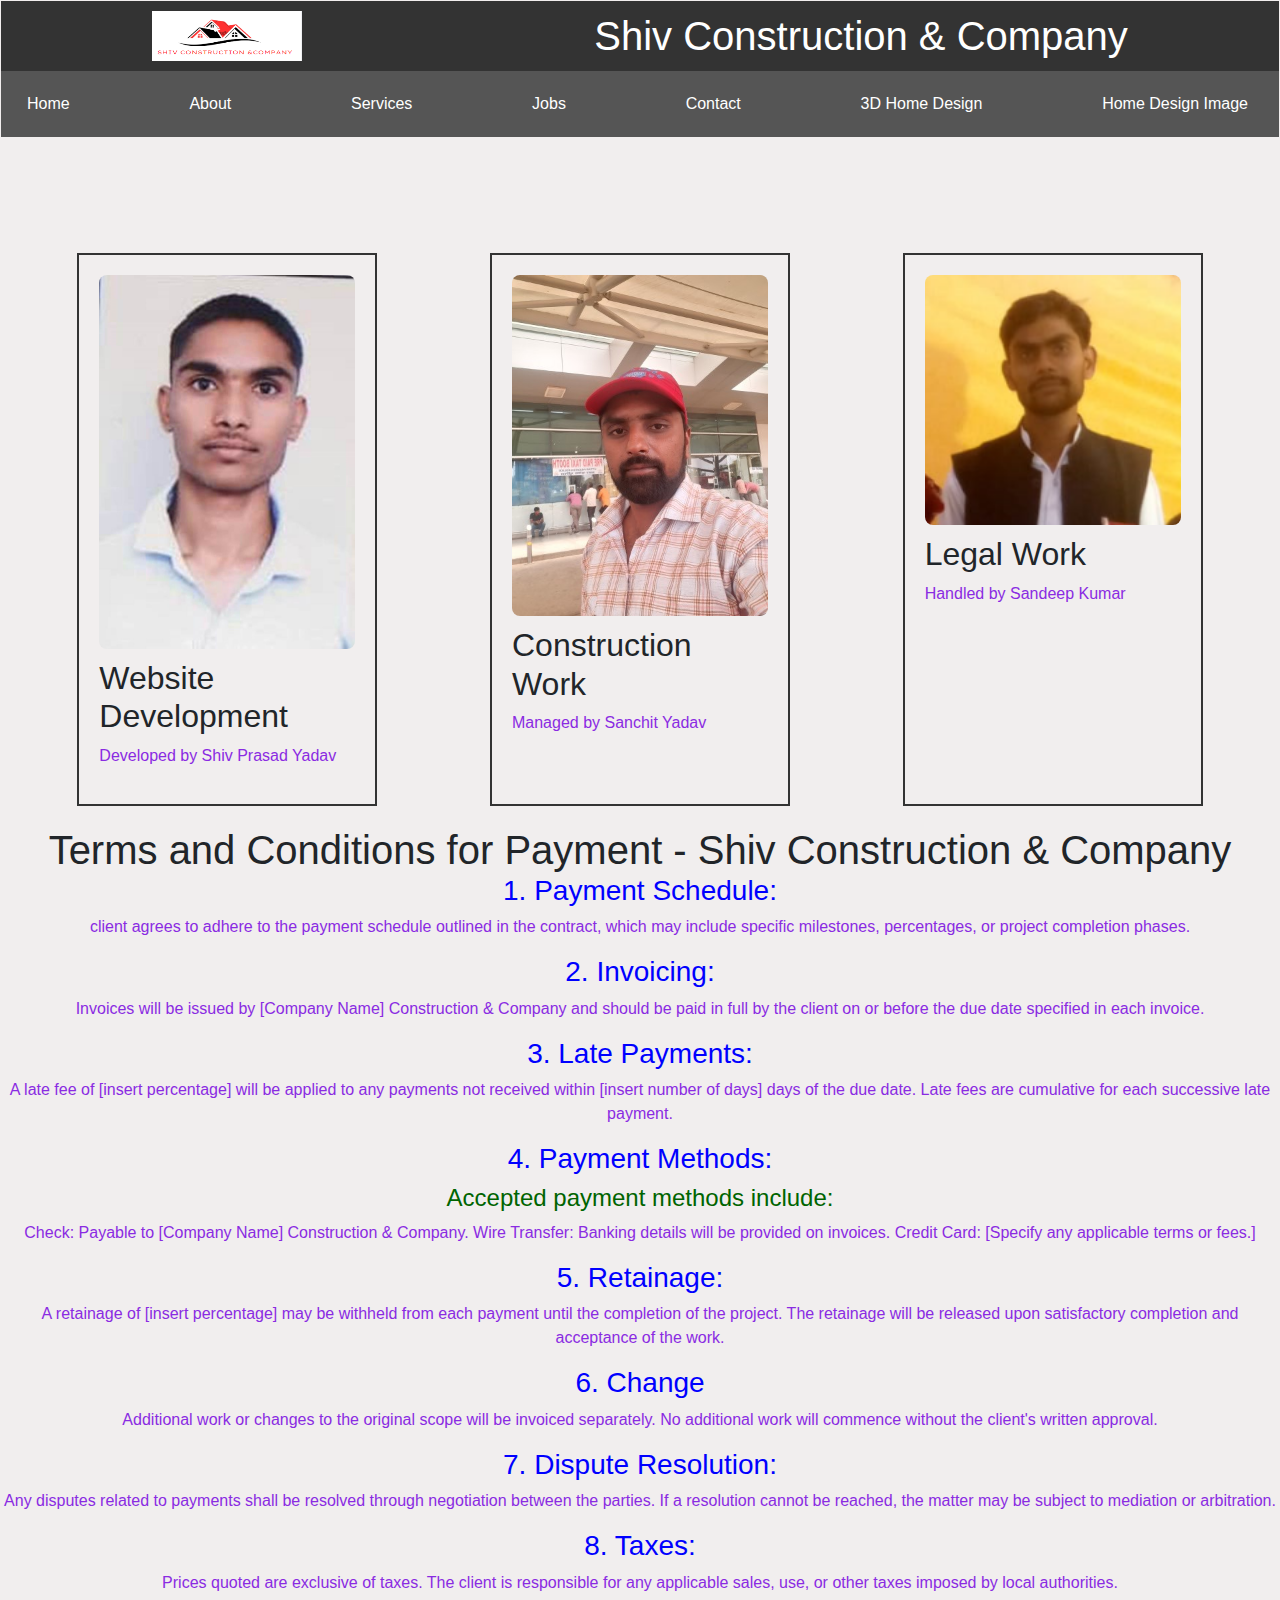
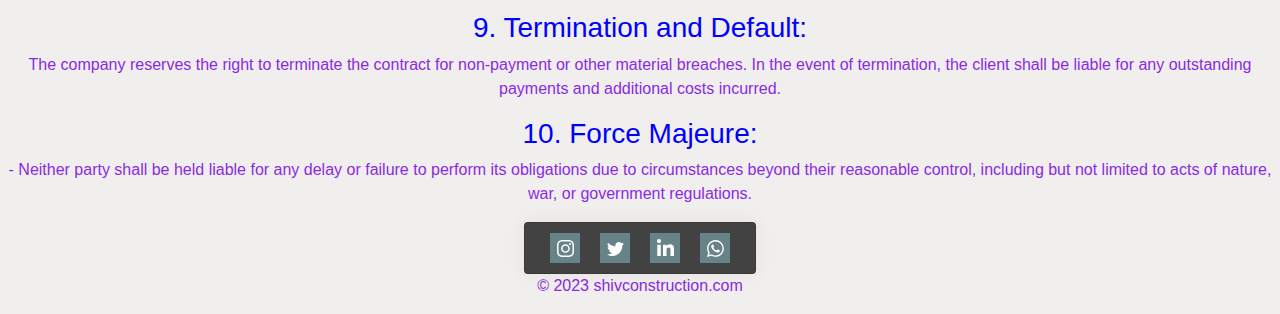
<file: About.html>
<!DOCTYPE html>
<html lang="en">
<head>
    <meta charset="UTF-8">
    <meta name="viewport" content="width=device-width, initial-scale=1.0">
    <title>shivconstruction-com</title>
    <link rel="stylesheet" href="https://stackpath.bootstrapcdn.com/bootstrap/4.5.2/css/bootstrap.min.css">
    <link rel="stylesheet" href="project.css">
</head>

<body>


    <style>

body {
            
    background-repeat: no-repeat;
    background-attachment: fixed;
    background-size: 100%;
                margin: 0;
                font-family: 'Arial', sans-serif; 
            }
        body {
            
                margin: 1px;
                padding: 0px;
                font-family: 'Arial', sans-serif; 
            }
    
            header {
                background-color: #333;
                color: white;
                padding: 10px;
                text-align: center;
            }
     nav {
                display: flex;
                justify-content: center;
                background-color: #555;
                padding: 5px;
            }
    
            nav a {
                color: white;
                text-decoration: none;
                padding: 10px;
                margin: 0 10px;
            }
    
            nav a:hover {
                background-color: #777;
            }
            .logo{
                float: left;
            }

            
            
            

            h3{
                color: blue;
            }
            h4{
                color: darkgreen;
            }
            p{
                color: blueviolet;
            }
    
    </style>
        <header>
            <div class="logo">
                <img src="project-img/logo1.png" alt="Logo" width="150">
            </div>
            <div>
                <h1>Shiv Construction & Company</h1>
            </div>
            
            
            
        </header>
    
        <!-- Navigation menu bar -->
        <nav class="navbar-nav">
            <div>
                <ul class="navbar">
                    
                        <a class="nav-link" href="index.html">Home</a>
                   
                    
                        <a class="nav-link" href="About.html">About</a>
                    
                        <a class="nav-link" href="Services.html">Services</a>
                
                        <a class="nav-link" href="form.php">Jobs</a>
                    
                        <a class="nav-link" href="Contact.html">Contact</a>
                    
                        <a class="nav-link" href="House3Dvideo.html">3D Home Design</a>
                    
                        <a class="nav-link" href="house-Desin-Image.html">Home Design Image</a>
                </ul>
            </div>
        </nav>
<br><br><br><br>
        <div>
            <div class="Box-container">
                <div class="Box box1">
                    <img src="project-img/2201123017.jpeg" alt="Image 1">
                    <h2>Website Development</h2>
                      <p>Developed by Shiv Prasad Yadav</p>
                </div>
               
                    <div class="Box box1">
                        <img src="project-img/sa.jpg" alt="Image 1">
                        <h2>Construction Work</h2>
                        <p>Managed by Sanchit Yadav</p>
                    </div>
                    <div class="Box box1">
                        <img src="project-img/sk.png" alt="Image 1">
                        <h2>Legal Work</h2>
                           <p>Handled by Sandeep Kumar </p>
                    </div>
                </div>
                
                
                </div>

    <div>
        <center>
    <h1>Terms and Conditions for Payment - Shiv Construction & Company</h1>
            <h3>1. Payment Schedule:</h3>

            <P>     client agrees to adhere to the payment schedule outlined in the contract, which may include specific milestones, percentages, or project completion phases. </P>
            <h3>2. Invoicing:</h3>
            
            <p>Invoices will be issued by [Company Name] Construction & Company and should be paid in full by the client on or before the due date specified in each invoice.</p>
            <h3>3. Late Payments:</h3>
            
            <p>A late fee of [insert percentage] will be applied to any payments not received within [insert number of days] days of the due date. Late fees are cumulative for each successive late payment.</p>
            <h3>4. Payment Methods:</h3>
            
            <h4>Accepted payment methods include:</h4>
            <p>Check: Payable to [Company Name] Construction & Company.
            Wire Transfer: Banking details will be provided on invoices.
            Credit Card: [Specify any applicable terms or fees.]</p>
            <h3>5. Retainage:</h3>
            
            <p>A retainage of [insert percentage] may be withheld from each payment until the completion of the project. The retainage will be released upon satisfactory completion and acceptance of the work.</p>
            <h3>6. Change </h3>
            
            <p>Additional work or changes to the original scope will be invoiced separately. No additional work will commence without the client's written approval.</p>
            <h3>7. Dispute Resolution:</h3>
            
            <p>Any disputes related to payments shall be resolved through negotiation between the parties. If a resolution cannot be reached, the matter may be subject to mediation or arbitration.</p>
            <h3>8. Taxes:</h3>
            
            <p>Prices quoted are exclusive of taxes. The client is responsible for any applicable sales, use, or other taxes imposed by local authorities.</p>
            <h3>9. Termination and Default:</h3>
            
            <p>The company reserves the right to terminate the contract for non-payment or other material breaches. In the event of termination, the client shall be liable for any outstanding payments and additional costs incurred.</p>
            <h3>10. Force Majeure:</h3>
            <p>- Neither party shall be held liable for any delay or failure to perform its obligations due to circumstances beyond their reasonable control, including but not limited to acts of nature, war, or government regulations.</p>


        </p>
    </center>

    </div>

    <center>
        <!-- socialContainer -->
    <div class="card">
        <a href="#" class="socialContainer containerOne">
          <svg class="socialSvg instagramSvg" viewBox="0 0 16 16"> <path d="M8 0C5.829 0 5.556.01 4.703.048 3.85.088 3.269.222 2.76.42a3.917 3.917 0 0 0-1.417.923A3.927 3.927 0 0 0 .42 2.76C.222 3.268.087 3.85.048 4.7.01 5.555 0 5.827 0 8.001c0 2.172.01 2.444.048 3.297.04.852.174 1.433.372 1.942.205.526.478.972.923 1.417.444.445.89.719 1.416.923.51.198 1.09.333 1.942.372C5.555 15.99 5.827 16 8 16s2.444-.01 3.298-.048c.851-.04 1.434-.174 1.943-.372a3.916 3.916 0 0 0 1.416-.923c.445-.445.718-.891.923-1.417.197-.509.332-1.09.372-1.942C15.99 10.445 16 10.173 16 8s-.01-2.445-.048-3.299c-.04-.851-.175-1.433-.372-1.941a3.926 3.926 0 0 0-.923-1.417A3.911 3.911 0 0 0 13.24.42c-.51-.198-1.092-.333-1.943-.372C10.443.01 10.172 0 7.998 0h.003zm-.717 1.442h.718c2.136 0 2.389.007 3.232.046.78.035 1.204.166 1.486.275.373.145.64.319.92.599.28.28.453.546.598.92.11.281.24.705.275 1.485.039.843.047 1.096.047 3.231s-.008 2.389-.047 3.232c-.035.78-.166 1.203-.275 1.485a2.47 2.47 0 0 1-.599.919c-.28.28-.546.453-.92.598-.28.11-.704.24-1.485.276-.843.038-1.096.047-3.232.047s-2.39-.009-3.233-.047c-.78-.036-1.203-.166-1.485-.276a2.478 2.478 0 0 1-.92-.598 2.48 2.48 0 0 1-.6-.92c-.109-.281-.24-.705-.275-1.485-.038-.843-.046-1.096-.046-3.233 0-2.136.008-2.388.046-3.231.036-.78.166-1.204.276-1.486.145-.373.319-.64.599-.92.28-.28.546-.453.92-.598.282-.11.705-.24 1.485-.276.738-.034 1.024-.044 2.515-.045v.002zm4.988 1.328a.96.96 0 1 0 0 1.92.96.96 0 0 0 0-1.92zm-4.27 1.122a4.109 4.109 0 1 0 0 8.217 4.109 4.109 0 0 0 0-8.217zm0 1.441a2.667 2.667 0 1 1 0 5.334 2.667 2.667 0 0 1 0-5.334z"></path> </svg>
        </a>
        
        <a href="#" class="socialContainer containerTwo">
          <svg class="socialSvg twitterSvg" viewBox="0 0 16 16"> <path d="M5.026 15c6.038 0 9.341-5.003 9.341-9.334 0-.14 0-.282-.006-.422A6.685 6.685 0 0 0 16 3.542a6.658 6.658 0 0 1-1.889.518 3.301 3.301 0 0 0 1.447-1.817 6.533 6.533 0 0 1-2.087.793A3.286 3.286 0 0 0 7.875 6.03a9.325 9.325 0 0 1-6.767-3.429 3.289 3.289 0 0 0 1.018 4.382A3.323 3.323 0 0 1 .64 6.575v.045a3.288 3.288 0 0 0 2.632 3.218 3.203 3.203 0 0 1-.865.115 3.23 3.23 0 0 1-.614-.057 3.283 3.283 0 0 0 3.067 2.277A6.588 6.588 0 0 1 .78 13.58a6.32 6.32 0 0 1-.78-.045A9.344 9.344 0 0 0 5.026 15z"></path> </svg>              </a>
          
        <a href="#" class="socialContainer containerThree">
          <svg class="socialSvg linkdinSvg" viewBox="0 0 448 512"><path d="M100.28 448H7.4V148.9h92.88zM53.79 108.1C24.09 108.1 0 83.5 0 53.8a53.79 53.79 0 0 1 107.58 0c0 29.7-24.1 54.3-53.79 54.3zM447.9 448h-92.68V302.4c0-34.7-.7-79.2-48.29-79.2-48.29 0-55.69 37.7-55.69 76.7V448h-92.78V148.9h89.08v40.8h1.3c12.4-23.5 42.69-48.3 87.88-48.3 94 0 111.28 61.9 111.28 142.3V448z"></path></svg>
        </a>
        
        <a href="#" class="socialContainer containerFour">
          <svg class="socialSvg whatsappSvg" viewBox="0 0 16 16"> <path d="M13.601 2.326A7.854 7.854 0 0 0 7.994 0C3.627 0 .068 3.558.064 7.926c0 1.399.366 2.76 1.057 3.965L0 16l4.204-1.102a7.933 7.933 0 0 0 3.79.965h.004c4.368 0 7.926-3.558 7.93-7.93A7.898 7.898 0 0 0 13.6 2.326zM7.994 14.521a6.573 6.573 0 0 1-3.356-.92l-.24-.144-2.494.654.666-2.433-.156-.251a6.56 6.56 0 0 1-1.007-3.505c0-3.626 2.957-6.584 6.591-6.584a6.56 6.56 0 0 1 4.66 1.931 6.557 6.557 0 0 1 1.928 4.66c-.004 3.639-2.961 6.592-6.592 6.592zm3.615-4.934c-.197-.099-1.17-.578-1.353-.646-.182-.065-.315-.099-.445.099-.133.197-.513.646-.627.775-.114.133-.232.148-.43.05-.197-.1-.836-.308-1.592-.985-.59-.525-.985-1.175-1.103-1.372-.114-.198-.011-.304.088-.403.087-.088.197-.232.296-.346.1-.114.133-.198.198-.33.065-.134.034-.248-.015-.347-.05-.099-.445-1.076-.612-1.47-.16-.389-.323-.335-.445-.34-.114-.007-.247-.007-.38-.007a.729.729 0 0 0-.529.247c-.182.198-.691.677-.691 1.654 0 .977.71 1.916.81 2.049.098.133 1.394 2.132 3.383 2.992.47.205.84.326 1.129.418.475.152.904.129 1.246.08.38-.058 1.171-.48 1.338-.943.164-.464.164-.86.114-.943-.049-.084-.182-.133-.38-.232z"></path> </svg>
        </a>
      </div>             
      
    <p>&copy; 2023 shivconstruction.com</p></center>
        <script src="https://code.jquery.com/jquery-3.5.1.slim.min.js"></script>
        <script src="https://cdn.jsdelivr.net/npm/@popperjs/core@2.11.6/dist/umd/popper.min.js"></script>
        <script src="https://stackpath.bootstrapcdn.com/bootstrap/4.5.2/js/bootstrap.min.js"></script>
</body>
</html>
</file>
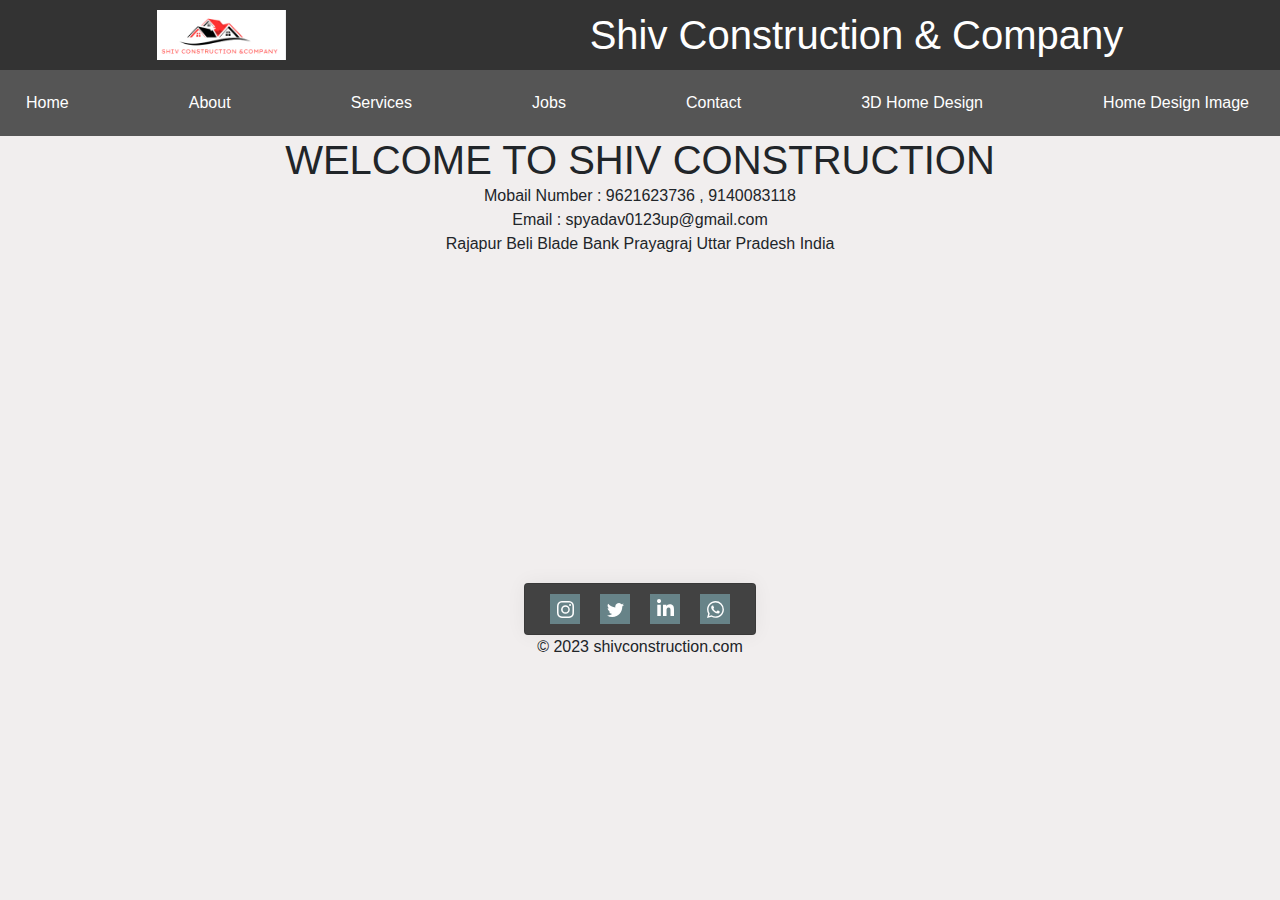
<file: Contact.html>
<!DOCTYPE html>
<html lang="en">
<head>
    <meta charset="UTF-8">
    <meta name="viewport" content="width=device-width, initial-scale=1.0">
    <title>shivconstruction-com</title>
    <link rel="stylesheet" href="https://stackpath.bootstrapcdn.com/bootstrap/4.5.2/css/bootstrap.min.css">
    <link rel="stylesheet" href="project.css">
</head>
<body>


    <style>
        body {
                margin: 0;
                font-family: 'Arial', sans-serif; 
            }

            header {
            background-color: #333;
            color: white;
            padding: 10px;
            text-align: center;
        }
     nav {
                display: flex;
                justify-content: center;
                background-color: #555;
                padding: 5px;
            }
    
            nav a {
                color: white;
                text-decoration: none;
                padding: 10px;
                margin: 0 10px;
            }
    
            nav a:hover {
                background-color: #777;
            }
    
    </style>
        <header>
            <div class="logo">
                <img src="project-img/logo1.png" alt="Logo">
            </div>
            <div>
                <h1>Shiv Construction & Company</h1>
            </div>
           
            </div>
            
        </header>
    
        <!-- Navigation menu bar -->
        <nav class="navbar-nav">
            <div>
                <ul class="navbar">
                    
                        <a class="nav-link" href="index.html">Home</a>
                   
                    
                        <a class="nav-link" href="About.html">About</a>
                    
                        <a class="nav-link" href="Services.html">Services</a>
                
                        <a class="nav-link" href="form.php">Jobs</a>
                    
                        <a class="nav-link" href="Contact.html">Contact</a>
                    
                        <a class="nav-link" href="House3Dvideo.html">3D Home Design</a>
                    
                        <a class="nav-link" href="house-Desin-Image.html">Home Design Image</a>
                </ul>
            </div>
        </nav>
        

    <center>
    <h1> WELCOME TO SHIV CONSTRUCTION  </h1>
    Mobail Number :    9621623736 , 9140083118 <br>
    Email : spyadav0123up@gmail.com
    <P>Rajapur Beli Blade Bank Prayagraj Uttar Pradesh India</P>
    
    
        <div id="map-container">
            <!-- Replace the URL with your Google Maps iframe -->
            <iframe
                src="https://www.google.com/maps/embed?pb=!1m18!1m12!1m3!1d19
                65328.9975428627!2d76.79926526018506!3d20.593684400000002!2m3!1
                f0!2f0!3f0!3m2!1i1024!2i768!4f13.1!3m3!1m2!1s0x390d1d5472b9f511%3A0x37694
                de0b1113bfc!2sIndia!5e0!3m2!1sen!2sus!4v1591693010707!5m2!1sen!2sus"
                width="500"
                height="300"
                style="border:0"
                allowfullscreen=""
                loading="lazy">
            </iframe>
        </div>

        <center>
            <!-- socialContainer -->
        <div class="card">
            <a href="#" class="socialContainer containerOne">
              <svg class="socialSvg instagramSvg" viewBox="0 0 16 16"> <path d="M8 0C5.829 0 5.556.01 4.703.048 3.85.088 3.269.222 2.76.42a3.917 3.917 0 0 0-1.417.923A3.927 3.927 0 0 0 .42 2.76C.222 3.268.087 3.85.048 4.7.01 5.555 0 5.827 0 8.001c0 2.172.01 2.444.048 3.297.04.852.174 1.433.372 1.942.205.526.478.972.923 1.417.444.445.89.719 1.416.923.51.198 1.09.333 1.942.372C5.555 15.99 5.827 16 8 16s2.444-.01 3.298-.048c.851-.04 1.434-.174 1.943-.372a3.916 3.916 0 0 0 1.416-.923c.445-.445.718-.891.923-1.417.197-.509.332-1.09.372-1.942C15.99 10.445 16 10.173 16 8s-.01-2.445-.048-3.299c-.04-.851-.175-1.433-.372-1.941a3.926 3.926 0 0 0-.923-1.417A3.911 3.911 0 0 0 13.24.42c-.51-.198-1.092-.333-1.943-.372C10.443.01 10.172 0 7.998 0h.003zm-.717 1.442h.718c2.136 0 2.389.007 3.232.046.78.035 1.204.166 1.486.275.373.145.64.319.92.599.28.28.453.546.598.92.11.281.24.705.275 1.485.039.843.047 1.096.047 3.231s-.008 2.389-.047 3.232c-.035.78-.166 1.203-.275 1.485a2.47 2.47 0 0 1-.599.919c-.28.28-.546.453-.92.598-.28.11-.704.24-1.485.276-.843.038-1.096.047-3.232.047s-2.39-.009-3.233-.047c-.78-.036-1.203-.166-1.485-.276a2.478 2.478 0 0 1-.92-.598 2.48 2.48 0 0 1-.6-.92c-.109-.281-.24-.705-.275-1.485-.038-.843-.046-1.096-.046-3.233 0-2.136.008-2.388.046-3.231.036-.78.166-1.204.276-1.486.145-.373.319-.64.599-.92.28-.28.546-.453.92-.598.282-.11.705-.24 1.485-.276.738-.034 1.024-.044 2.515-.045v.002zm4.988 1.328a.96.96 0 1 0 0 1.92.96.96 0 0 0 0-1.92zm-4.27 1.122a4.109 4.109 0 1 0 0 8.217 4.109 4.109 0 0 0 0-8.217zm0 1.441a2.667 2.667 0 1 1 0 5.334 2.667 2.667 0 0 1 0-5.334z"></path> </svg>
            </a>
            
            <a href="#" class="socialContainer containerTwo">
              <svg class="socialSvg twitterSvg" viewBox="0 0 16 16"> <path d="M5.026 15c6.038 0 9.341-5.003 9.341-9.334 0-.14 0-.282-.006-.422A6.685 6.685 0 0 0 16 3.542a6.658 6.658 0 0 1-1.889.518 3.301 3.301 0 0 0 1.447-1.817 6.533 6.533 0 0 1-2.087.793A3.286 3.286 0 0 0 7.875 6.03a9.325 9.325 0 0 1-6.767-3.429 3.289 3.289 0 0 0 1.018 4.382A3.323 3.323 0 0 1 .64 6.575v.045a3.288 3.288 0 0 0 2.632 3.218 3.203 3.203 0 0 1-.865.115 3.23 3.23 0 0 1-.614-.057 3.283 3.283 0 0 0 3.067 2.277A6.588 6.588 0 0 1 .78 13.58a6.32 6.32 0 0 1-.78-.045A9.344 9.344 0 0 0 5.026 15z"></path> </svg>              </a>
              
            <a href="#" class="socialContainer containerThree">
              <svg class="socialSvg linkdinSvg" viewBox="0 0 448 512"><path d="M100.28 448H7.4V148.9h92.88zM53.79 108.1C24.09 108.1 0 83.5 0 53.8a53.79 53.79 0 0 1 107.58 0c0 29.7-24.1 54.3-53.79 54.3zM447.9 448h-92.68V302.4c0-34.7-.7-79.2-48.29-79.2-48.29 0-55.69 37.7-55.69 76.7V448h-92.78V148.9h89.08v40.8h1.3c12.4-23.5 42.69-48.3 87.88-48.3 94 0 111.28 61.9 111.28 142.3V448z"></path></svg>
            </a>
            
            <a href="#" class="socialContainer containerFour">
              <svg class="socialSvg whatsappSvg" viewBox="0 0 16 16"> <path d="M13.601 2.326A7.854 7.854 0 0 0 7.994 0C3.627 0 .068 3.558.064 7.926c0 1.399.366 2.76 1.057 3.965L0 16l4.204-1.102a7.933 7.933 0 0 0 3.79.965h.004c4.368 0 7.926-3.558 7.93-7.93A7.898 7.898 0 0 0 13.6 2.326zM7.994 14.521a6.573 6.573 0 0 1-3.356-.92l-.24-.144-2.494.654.666-2.433-.156-.251a6.56 6.56 0 0 1-1.007-3.505c0-3.626 2.957-6.584 6.591-6.584a6.56 6.56 0 0 1 4.66 1.931 6.557 6.557 0 0 1 1.928 4.66c-.004 3.639-2.961 6.592-6.592 6.592zm3.615-4.934c-.197-.099-1.17-.578-1.353-.646-.182-.065-.315-.099-.445.099-.133.197-.513.646-.627.775-.114.133-.232.148-.43.05-.197-.1-.836-.308-1.592-.985-.59-.525-.985-1.175-1.103-1.372-.114-.198-.011-.304.088-.403.087-.088.197-.232.296-.346.1-.114.133-.198.198-.33.065-.134.034-.248-.015-.347-.05-.099-.445-1.076-.612-1.47-.16-.389-.323-.335-.445-.34-.114-.007-.247-.007-.38-.007a.729.729 0 0 0-.529.247c-.182.198-.691.677-.691 1.654 0 .977.71 1.916.81 2.049.098.133 1.394 2.132 3.383 2.992.47.205.84.326 1.129.418.475.152.904.129 1.246.08.38-.058 1.171-.48 1.338-.943.164-.464.164-.86.114-.943-.049-.084-.182-.133-.38-.232z"></path> </svg>
            </a>
          </div>             
          
        
        <p>&copy; 2023 shivconstruction.com</p>
    </center>
    <script src="https://code.jquery.com/jquery-3.5.1.slim.min.js"></script>
    <script src="https://cdn.jsdelivr.net/npm/@popperjs/core@2.11.6/dist/umd/popper.min.js"></script>
    <script src="https://stackpath.bootstrapcdn.com/bootstrap/4.5.2/js/bootstrap.min.js"></script>
</body>
</html>
</file>
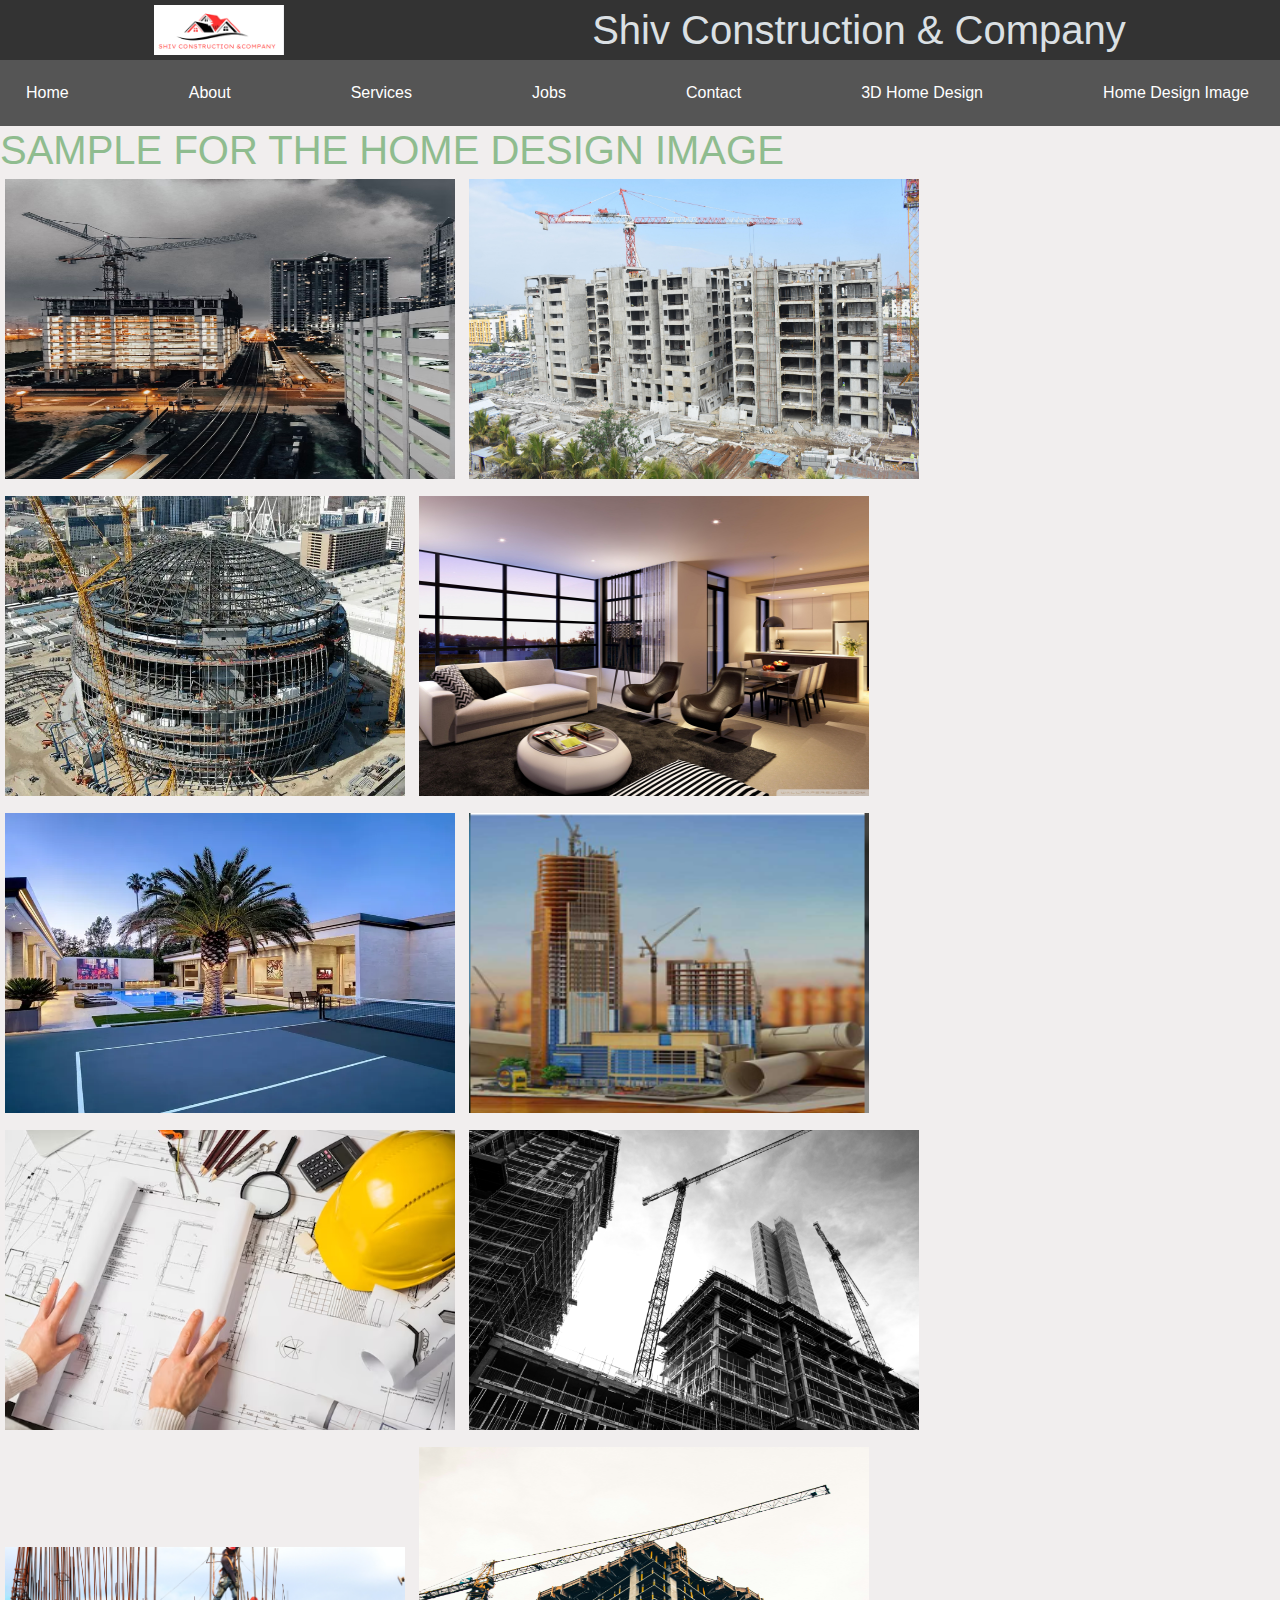
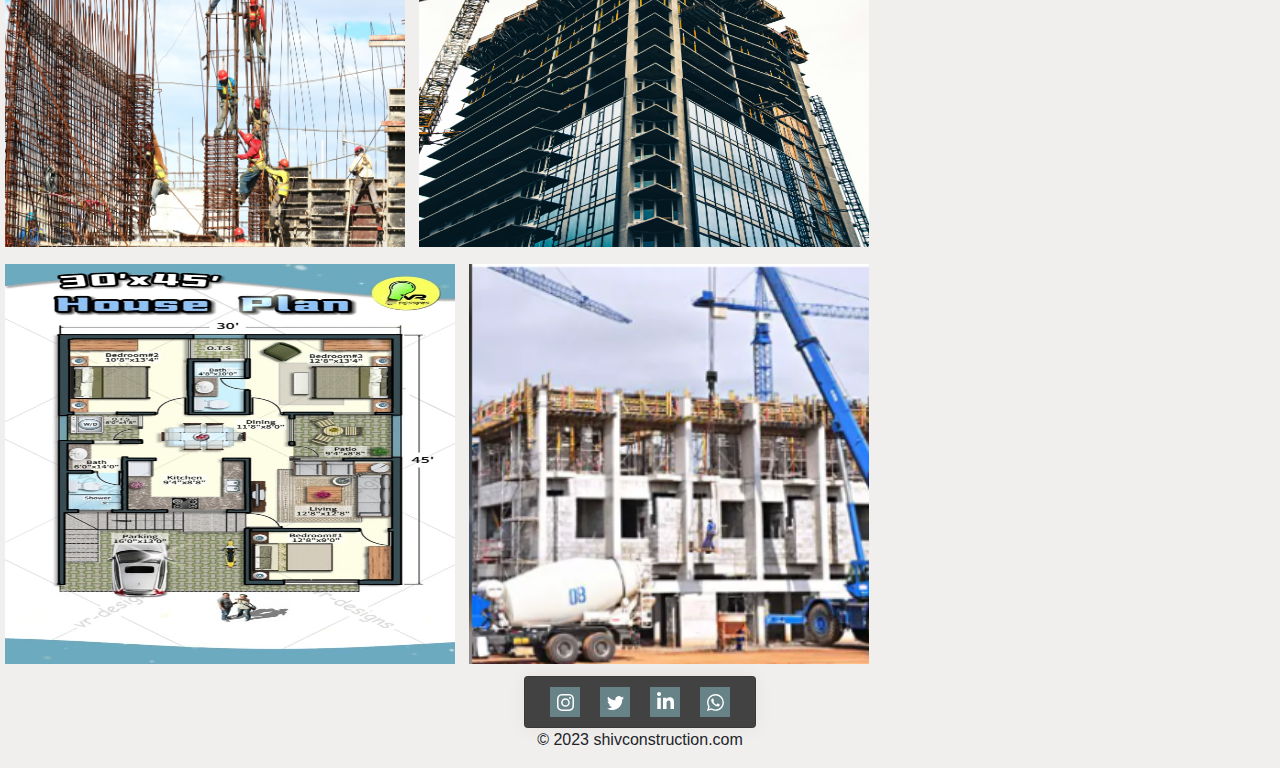
<file: house-Desin-Image.html>
<!DOCTYPE html>
<html lang="en">
<head>
    <meta charset="UTF-8">
    <meta name="viewport" content="width=device-width, initial-scale=1.0">
    <title>shivconstruction-com</title>
    <link rel="stylesheet" href="https://stackpath.bootstrapcdn.com/bootstrap/4.5.2/css/bootstrap.min.css">
    <link rel="stylesheet" href="project.css">

</head>
<body>
<style>
    body {
            margin: 0;
            font-family: 'Arial', sans-serif; 
        }
 nav {
            display: flex;
            justify-content: center;
            background-color: #555;
            padding: 5px;
        }

        nav a {
            color: white;
            text-decoration: none;
            padding: 10px;
            margin: 0 10px;
        }

        nav a:hover {
            background-color: #777;
        }
        .image-container {
      position: relative;
      display: inline-block;
      margin: 5px;
      overflow: hidden;
    }

    .image-container img {
      display: block;
      transition: transform 0.3s ease-in-out;
    }

    .image-container:hover img {
      transform: scale(1.2); /* Adjust the zoom factor as needed */
    }
    #sp{
        color: darkseagreen;
    }
        

</style>
    <header>
        <div class="logo">
            <img src="project-img/logo1.png" alt="Logo">
        </div>
        <div>
            <h1>Shiv Construction & Company</h1>
        </div>
        
        
        
    </header>

    <!-- Navigation menu bar -->
    <nav class="navbar-nav">
        <div>
            <ul class="navbar">
                
                    <a class="nav-link" href="index.html">Home</a>
               
                
                    <a class="nav-link" href="About.html">About</a>
                
                    <a class="nav-link" href="Services.html">Services</a>
            
                    <a class="nav-link" href="form.php">Jobs</a>
                
                    <a class="nav-link" href="Contact.html">Contact</a>
                
                    <a class="nav-link" href="House3Dvideo.html">3D Home Design</a>
                
                    <a class="nav-link" href="house-Desin-Image.html">Home Design Image</a>
            </ul>
        </div>
    </nav>
    <h1 id="sp">SAMPLE FOR THE HOME DESIGN IMAGE</h1>
    <div class="image-container">
    <img src="project-img/photo.avif" alt="Image"height="300" width="450">
    </div>
    <div class="image-container">
        <img src="project-img/home2.jpg" alt="Image"height="300" width="450">
        </div>
        <div class="image-container">
            <img src="project-img/home design" alt="Image"height="300" width="400">
            </div>
        <div class="image-container">
            <img src="project-img/photo7.jpg" alt="Image"height="300" width="450">
            </div>
    <div class="image-container">
    <img src="project-img/home" alt="Image"height="300" width="450">
    </div>
    <div class="image-container">
    <img src="project-img/photo1.png" alt="Image"height="300" width="400">
    </div>
    <div class="image-container">
    <img src="project-img/photo2.avif" alt="Image"height="300" width="450">
    </div>
    <div class="image-container">
    <img src="project-img/photo3.jpg" alt="Image"height="300" width="450">
    </div>
    <div class="image-container">
    <img src="project-img/photo4.jpg" alt="Image"height="300" width="400">
    </div>
    <div class="image-container">
    <img src="project-img/phot5.jpg" alt="Image"height="400" width="450">
    </div>
    <div class="image-container">
    <img src="project-img/photo8.jpg" alt="Image"height="400" width="450">
    </div>
    <div class="image-container">
        <img src="project-img/photo.png" alt="Image"height="400" width="400">
        </div>

        <center>
            <!-- socialContainer -->
            <div class="card">
                <a href="https://www.instagram.com/shivprasadyadav21/" class="socialContainer containerOne">
                  <svg class="socialSvg instagramSvg" viewBox="0 0 16 16"> <path d="M8 0C5.829 0 5.556.01 4.703.048 3.85.088 3.269.222 2.76.42a3.917 3.917 0 0 0-1.417.923A3.927 3.927 0 0 0 .42 2.76C.222 3.268.087 3.85.048 4.7.01 5.555 0 5.827 0 8.001c0 2.172.01 2.444.048 3.297.04.852.174 1.433.372 1.942.205.526.478.972.923 1.417.444.445.89.719 1.416.923.51.198 1.09.333 1.942.372C5.555 15.99 5.827 16 8 16s2.444-.01 3.298-.048c.851-.04 1.434-.174 1.943-.372a3.916 3.916 0 0 0 1.416-.923c.445-.445.718-.891.923-1.417.197-.509.332-1.09.372-1.942C15.99 10.445 16 10.173 16 8s-.01-2.445-.048-3.299c-.04-.851-.175-1.433-.372-1.941a3.926 3.926 0 0 0-.923-1.417A3.911 3.911 0 0 0 13.24.42c-.51-.198-1.092-.333-1.943-.372C10.443.01 10.172 0 7.998 0h.003zm-.717 1.442h.718c2.136 0 2.389.007 3.232.046.78.035 1.204.166 1.486.275.373.145.64.319.92.599.28.28.453.546.598.92.11.281.24.705.275 1.485.039.843.047 1.096.047 3.231s-.008 2.389-.047 3.232c-.035.78-.166 1.203-.275 1.485a2.47 2.47 0 0 1-.599.919c-.28.28-.546.453-.92.598-.28.11-.704.24-1.485.276-.843.038-1.096.047-3.232.047s-2.39-.009-3.233-.047c-.78-.036-1.203-.166-1.485-.276a2.478 2.478 0 0 1-.92-.598 2.48 2.48 0 0 1-.6-.92c-.109-.281-.24-.705-.275-1.485-.038-.843-.046-1.096-.046-3.233 0-2.136.008-2.388.046-3.231.036-.78.166-1.204.276-1.486.145-.373.319-.64.599-.92.28-.28.546-.453.92-.598.282-.11.705-.24 1.485-.276.738-.034 1.024-.044 2.515-.045v.002zm4.988 1.328a.96.96 0 1 0 0 1.92.96.96 0 0 0 0-1.92zm-4.27 1.122a4.109 4.109 0 1 0 0 8.217 4.109 4.109 0 0 0 0-8.217zm0 1.441a2.667 2.667 0 1 1 0 5.334 2.667 2.667 0 0 1 0-5.334z"></path> </svg>
                </a>
                
                <a href="https://twitter.com/@Shivprasad22535" class="socialContainer containerTwo">
                  <svg class="socialSvg twitterSvg" viewBox="0 0 16 16"> <path d="M5.026 15c6.038 0 9.341-5.003 9.341-9.334 0-.14 0-.282-.006-.422A6.685 6.685 0 0 0 16 3.542a6.658 6.658 0 0 1-1.889.518 3.301 3.301 0 0 0 1.447-1.817 6.533 6.533 0 0 1-2.087.793A3.286 3.286 0 0 0 7.875 6.03a9.325 9.325 0 0 1-6.767-3.429 3.289 3.289 0 0 0 1.018 4.382A3.323 3.323 0 0 1 .64 6.575v.045a3.288 3.288 0 0 0 2.632 3.218 3.203 3.203 0 0 1-.865.115 3.23 3.23 0 0 1-.614-.057 3.283 3.283 0 0 0 3.067 2.277A6.588 6.588 0 0 1 .78 13.58a6.32 6.32 0 0 1-.78-.045A9.344 9.344 0 0 0 5.026 15z"></path> </svg>              </a>
                  
                <a href="https://www.linkedin.com/in/shiv-pasad-yadav-214448246?utm_source=share&utm_campaign=share_via&utm_content=profile&utm_medium=android_app" class="socialContainer containerThree">
                  <svg class="socialSvg linkdinSvg" viewBox="0 0 448 512"><path d="M100.28 448H7.4V148.9h92.88zM53.79 108.1C24.09 108.1 0 83.5 0 53.8a53.79 53.79 0 0 1 107.58 0c0 29.7-24.1 54.3-53.79 54.3zM447.9 448h-92.68V302.4c0-34.7-.7-79.2-48.29-79.2-48.29 0-55.69 37.7-55.69 76.7V448h-92.78V148.9h89.08v40.8h1.3c12.4-23.5 42.69-48.3 87.88-48.3 94 0 111.28 61.9 111.28 142.3V448z"></path></svg>
                </a>
                
                <a href="whatsapp://send?phone=9140083118" target="_blank" class="socialContainer containerFour">
                  <svg class="socialSvg whatsappSvg" viewBox="0 0 16 16"> <path d="M13.601 2.326A7.854 7.854 0 0 0 7.994 0C3.627 0 .068 3.558.064 7.926c0 1.399.366 2.76 1.057 3.965L0 16l4.204-1.102a7.933 7.933 0 0 0 3.79.965h.004c4.368 0 7.926-3.558 7.93-7.93A7.898 7.898 0 0 0 13.6 2.326zM7.994 14.521a6.573 6.573 0 0 1-3.356-.92l-.24-.144-2.494.654.666-2.433-.156-.251a6.56 6.56 0 0 1-1.007-3.505c0-3.626 2.957-6.584 6.591-6.584a6.56 6.56 0 0 1 4.66 1.931 6.557 6.557 0 0 1 1.928 4.66c-.004 3.639-2.961 6.592-6.592 6.592zm3.615-4.934c-.197-.099-1.17-.578-1.353-.646-.182-.065-.315-.099-.445.099-.133.197-.513.646-.627.775-.114.133-.232.148-.43.05-.197-.1-.836-.308-1.592-.985-.59-.525-.985-1.175-1.103-1.372-.114-.198-.011-.304.088-.403.087-.088.197-.232.296-.346.1-.114.133-.198.198-.33.065-.134.034-.248-.015-.347-.05-.099-.445-1.076-.612-1.47-.16-.389-.323-.335-.445-.34-.114-.007-.247-.007-.38-.007a.729.729 0 0 0-.529.247c-.182.198-.691.677-.691 1.654 0 .977.71 1.916.81 2.049.098.133 1.394 2.132 3.383 2.992.47.205.84.326 1.129.418.475.152.904.129 1.246.08.38-.058 1.171-.48 1.338-.943.164-.464.164-.86.114-.943-.049-.084-.182-.133-.38-.232z"></path> </svg>
                </a>
              </div>                    
          
        <p>&copy; 2023 shivconstruction.com</p></center>
    <script src="https://code.jquery.com/jquery-3.5.1.slim.min.js"></script>
    <script src="https://cdn.jsdelivr.net/npm/@popperjs/core@2.11.6/dist/umd/popper.min.js"></script>
    <script src="https://stackpath.bootstrapcdn.com/bootstrap/4.5.2/js/bootstrap.min.js"></script>
</body>
</html>
</file>
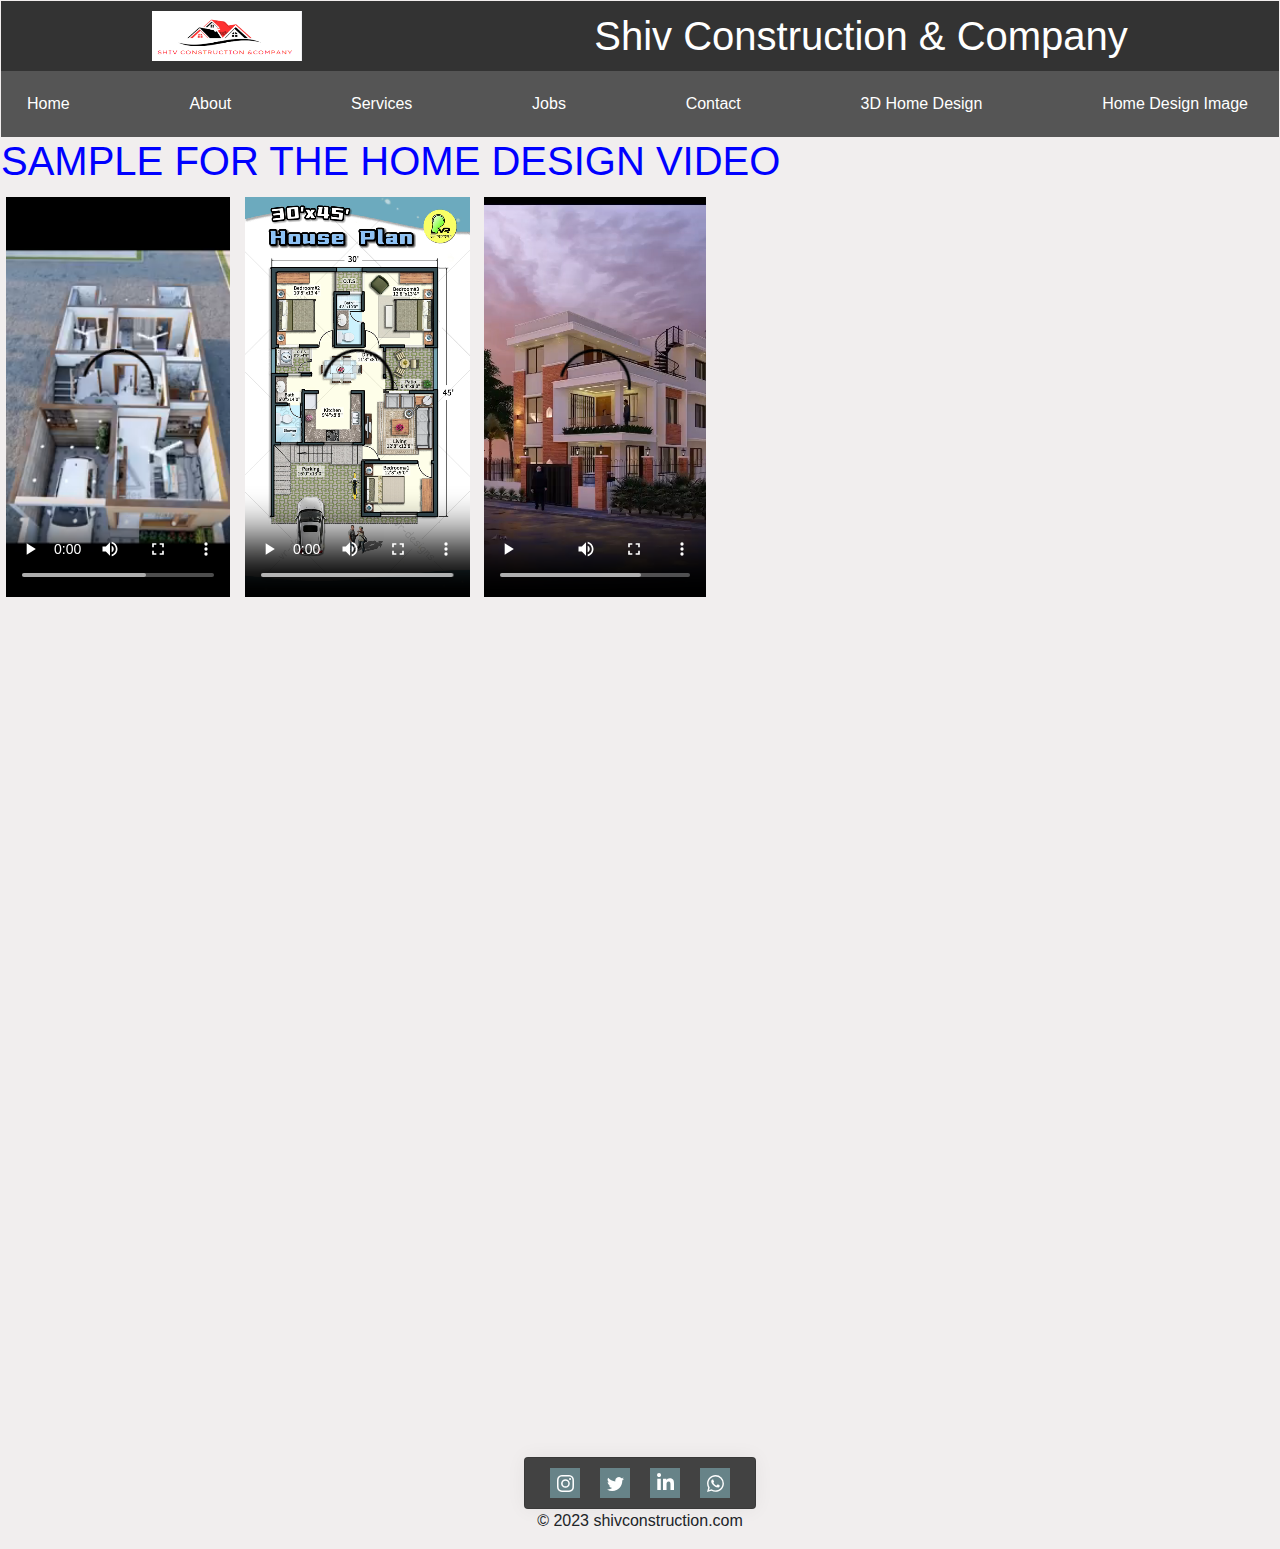
<file: House3Dvideo.html>
<!DOCTYPE html>
<html lang="en">
<head>
    <meta charset="UTF-8">
    <meta name="viewport" content="width=device-width, initial-scale=1.0">
    <title>shivconstruction-com</title>
    <link rel="stylesheet" href="https://stackpath.bootstrapcdn.com/bootstrap/4.5.2/css/bootstrap.min.css">
    <link rel="stylesheet" href="project.css">
</head>
<body>
   
<style>
    body {
            margin: 1px;
            padding: 0px;
            font-family: 'Arial', sans-serif; 
           
        }

        header {
            background-color: #333;
            color: white;
            padding: 10px;
            text-align: center;
        }
 nav {
            display: flex;
            justify-content: center;
            background-color: #555;
            padding: 5px;
        }

        nav a {
            color: white;
            text-decoration: none;
            padding: 10px;
            margin: 0 10px;
        }

        nav a:hover {
            background-color: #777;
        }
        .logo{
            float: left;
        }

        .video-container:hover video {
            transform: scale(0.9); /* Adjust the scale factor for the zoom-out effect */
    }
    .video-container {
      position: relative;
      display: inline-block;
      margin: 5px;
      overflow: hidden;
    }

    .video-container video {
        width: auto;
        height: 400px;
      display: block;
      transition: transform 0.3s ease-in-out;
    }

    /* iframe  css*/

    .video-container {
      position: relative;
      overflow: hidden;
      display: inline-block;
      margin: 5px;
    }

    .video-container iframe {
      width: auto;
      height: 400px;
      transition: transform 0.3s ease-in-out;
    }

    .video-container:hover iframe {
      transform: scale(0.9); /* Adjust the scale factor for zoom-in effect */
    }
  #sp{
    color: blue;
  }
    
        

</style>
    <header>
        <div class="logo">
            <img src="project-img/logo1.png" alt="Logo" width="150">
        </div>
        <div>
            <h1>Shiv Construction & Company</h1>
        </div>
        
        
    </header>

    <!-- Navigation menu bar -->
    <nav class="navbar-nav">
        <div>
            <ul class="navbar">
                
                    <a class="nav-link" href="index.html">Home</a>
               
                
                    <a class="nav-link" href="About.html">About</a>
                
                    <a class="nav-link" href="Services.html">Services</a>
            
                    <a class="nav-link" href="form.php">Jobs</a>
                
                    <a class="nav-link" href="Contact.html">Contact</a>
                
                    <a class="nav-link" href="House3Dvideo.html">3D Home Design</a>
                
                    <a class="nav-link" href="house-Desin-Image.html">Home Design Image</a>
            </ul>
        </div>
    </nav>

    <h1 id="sp">SAMPLE FOR THE HOME DESIGN VIDEO</h1>

    <div class="video-container">
    <video src="project-video/HouseDesign3D.mp4"  controls>Video 1</video>
</div>
<div class="video-container">
<video src="project-video/Video3d1.mp4"   controls>Video 2</video>
</div>
<div class="video-container">
<video src="project-video/Video3d.mp4"  controls>Video 3</video>
</div>



<div class="video-container">
<iframe  src="https://www.youtube.com/embed/1hLBCOlptq8" frameborder="0" allowfullscreen></iframe>
</div>
<div class="video-container">
<iframe  src="https://www.youtube.com/embed/Bj07B5sruaU" frameborder="0" allowfullscreen></iframe>
</div>
<div class="video-container">
<iframe  src="https://www.youtube.com/embed/1XQIz9d7FqI?si=lFC8lIEy2ZbAUyis" frameborder="0" allowfullscreen></iframe>
</div>
<div class="video-container">
<iframe  src="https://www.youtube.com/embed/CVrbkmTw5Ck?si=R6_LJVEztqpNl8lV" frameborder="0" allowfullscreen></iframe>
</div>
<div class="video-container">
<iframe  src="https://www.youtube.com/embed/nDAodG6B41Q?si=nshGbgjw3a5d3Jpv" frameborder="0" allowfullscreen></iframe>
</div>
<div class="video-container">
<iframe src="https://www.youtube.com/embed/ytlXCmtWhCQ?si=Kwb2kaJEWEjBpVHX" frameborder="0" allowfullscreen></iframe>
</div>

<center>
  <!-- socialContainer -->
  <div class="card">
    <a href="https://www.instagram.com/shivprasadyadav21/" class="socialContainer containerOne">
      <svg class="socialSvg instagramSvg" viewBox="0 0 16 16"> <path d="M8 0C5.829 0 5.556.01 4.703.048 3.85.088 3.269.222 2.76.42a3.917 3.917 0 0 0-1.417.923A3.927 3.927 0 0 0 .42 2.76C.222 3.268.087 3.85.048 4.7.01 5.555 0 5.827 0 8.001c0 2.172.01 2.444.048 3.297.04.852.174 1.433.372 1.942.205.526.478.972.923 1.417.444.445.89.719 1.416.923.51.198 1.09.333 1.942.372C5.555 15.99 5.827 16 8 16s2.444-.01 3.298-.048c.851-.04 1.434-.174 1.943-.372a3.916 3.916 0 0 0 1.416-.923c.445-.445.718-.891.923-1.417.197-.509.332-1.09.372-1.942C15.99 10.445 16 10.173 16 8s-.01-2.445-.048-3.299c-.04-.851-.175-1.433-.372-1.941a3.926 3.926 0 0 0-.923-1.417A3.911 3.911 0 0 0 13.24.42c-.51-.198-1.092-.333-1.943-.372C10.443.01 10.172 0 7.998 0h.003zm-.717 1.442h.718c2.136 0 2.389.007 3.232.046.78.035 1.204.166 1.486.275.373.145.64.319.92.599.28.28.453.546.598.92.11.281.24.705.275 1.485.039.843.047 1.096.047 3.231s-.008 2.389-.047 3.232c-.035.78-.166 1.203-.275 1.485a2.47 2.47 0 0 1-.599.919c-.28.28-.546.453-.92.598-.28.11-.704.24-1.485.276-.843.038-1.096.047-3.232.047s-2.39-.009-3.233-.047c-.78-.036-1.203-.166-1.485-.276a2.478 2.478 0 0 1-.92-.598 2.48 2.48 0 0 1-.6-.92c-.109-.281-.24-.705-.275-1.485-.038-.843-.046-1.096-.046-3.233 0-2.136.008-2.388.046-3.231.036-.78.166-1.204.276-1.486.145-.373.319-.64.599-.92.28-.28.546-.453.92-.598.282-.11.705-.24 1.485-.276.738-.034 1.024-.044 2.515-.045v.002zm4.988 1.328a.96.96 0 1 0 0 1.92.96.96 0 0 0 0-1.92zm-4.27 1.122a4.109 4.109 0 1 0 0 8.217 4.109 4.109 0 0 0 0-8.217zm0 1.441a2.667 2.667 0 1 1 0 5.334 2.667 2.667 0 0 1 0-5.334z"></path> </svg>
    </a>
    
    <a href="https://twitter.com/@Shivprasad22535" class="socialContainer containerTwo">
      <svg class="socialSvg twitterSvg" viewBox="0 0 16 16"> <path d="M5.026 15c6.038 0 9.341-5.003 9.341-9.334 0-.14 0-.282-.006-.422A6.685 6.685 0 0 0 16 3.542a6.658 6.658 0 0 1-1.889.518 3.301 3.301 0 0 0 1.447-1.817 6.533 6.533 0 0 1-2.087.793A3.286 3.286 0 0 0 7.875 6.03a9.325 9.325 0 0 1-6.767-3.429 3.289 3.289 0 0 0 1.018 4.382A3.323 3.323 0 0 1 .64 6.575v.045a3.288 3.288 0 0 0 2.632 3.218 3.203 3.203 0 0 1-.865.115 3.23 3.23 0 0 1-.614-.057 3.283 3.283 0 0 0 3.067 2.277A6.588 6.588 0 0 1 .78 13.58a6.32 6.32 0 0 1-.78-.045A9.344 9.344 0 0 0 5.026 15z"></path> </svg>              </a>
      
    <a href="https://www.linkedin.com/in/shiv-pasad-yadav-214448246?utm_source=share&utm_campaign=share_via&utm_content=profile&utm_medium=android_app" class="socialContainer containerThree">
      <svg class="socialSvg linkdinSvg" viewBox="0 0 448 512"><path d="M100.28 448H7.4V148.9h92.88zM53.79 108.1C24.09 108.1 0 83.5 0 53.8a53.79 53.79 0 0 1 107.58 0c0 29.7-24.1 54.3-53.79 54.3zM447.9 448h-92.68V302.4c0-34.7-.7-79.2-48.29-79.2-48.29 0-55.69 37.7-55.69 76.7V448h-92.78V148.9h89.08v40.8h1.3c12.4-23.5 42.69-48.3 87.88-48.3 94 0 111.28 61.9 111.28 142.3V448z"></path></svg>
    </a>
    
    <a href="whatsapp://send?phone=9140083118" target="_blank" class="socialContainer containerFour">
      <svg class="socialSvg whatsappSvg" viewBox="0 0 16 16"> <path d="M13.601 2.326A7.854 7.854 0 0 0 7.994 0C3.627 0 .068 3.558.064 7.926c0 1.399.366 2.76 1.057 3.965L0 16l4.204-1.102a7.933 7.933 0 0 0 3.79.965h.004c4.368 0 7.926-3.558 7.93-7.93A7.898 7.898 0 0 0 13.6 2.326zM7.994 14.521a6.573 6.573 0 0 1-3.356-.92l-.24-.144-2.494.654.666-2.433-.156-.251a6.56 6.56 0 0 1-1.007-3.505c0-3.626 2.957-6.584 6.591-6.584a6.56 6.56 0 0 1 4.66 1.931 6.557 6.557 0 0 1 1.928 4.66c-.004 3.639-2.961 6.592-6.592 6.592zm3.615-4.934c-.197-.099-1.17-.578-1.353-.646-.182-.065-.315-.099-.445.099-.133.197-.513.646-.627.775-.114.133-.232.148-.43.05-.197-.1-.836-.308-1.592-.985-.59-.525-.985-1.175-1.103-1.372-.114-.198-.011-.304.088-.403.087-.088.197-.232.296-.346.1-.114.133-.198.198-.33.065-.134.034-.248-.015-.347-.05-.099-.445-1.076-.612-1.47-.16-.389-.323-.335-.445-.34-.114-.007-.247-.007-.38-.007a.729.729 0 0 0-.529.247c-.182.198-.691.677-.691 1.654 0 .977.71 1.916.81 2.049.098.133 1.394 2.132 3.383 2.992.47.205.84.326 1.129.418.475.152.904.129 1.246.08.38-.058 1.171-.48 1.338-.943.164-.464.164-.86.114-.943-.049-.084-.182-.133-.38-.232z"></path> </svg>
    </a>
  </div>                   

<p>&copy; 2023 shivconstruction.com</p></center>
<script src="https://code.jquery.com/jquery-3.5.1.slim.min.js"></script>
<script src="https://cdn.jsdelivr.net/npm/@popperjs/core@2.11.6/dist/umd/popper.min.js"></script>
<script src="https://stackpath.bootstrapcdn.com/bootstrap/4.5.2/js/bootstrap.min.js"></script>
</body>
</html>
</file>
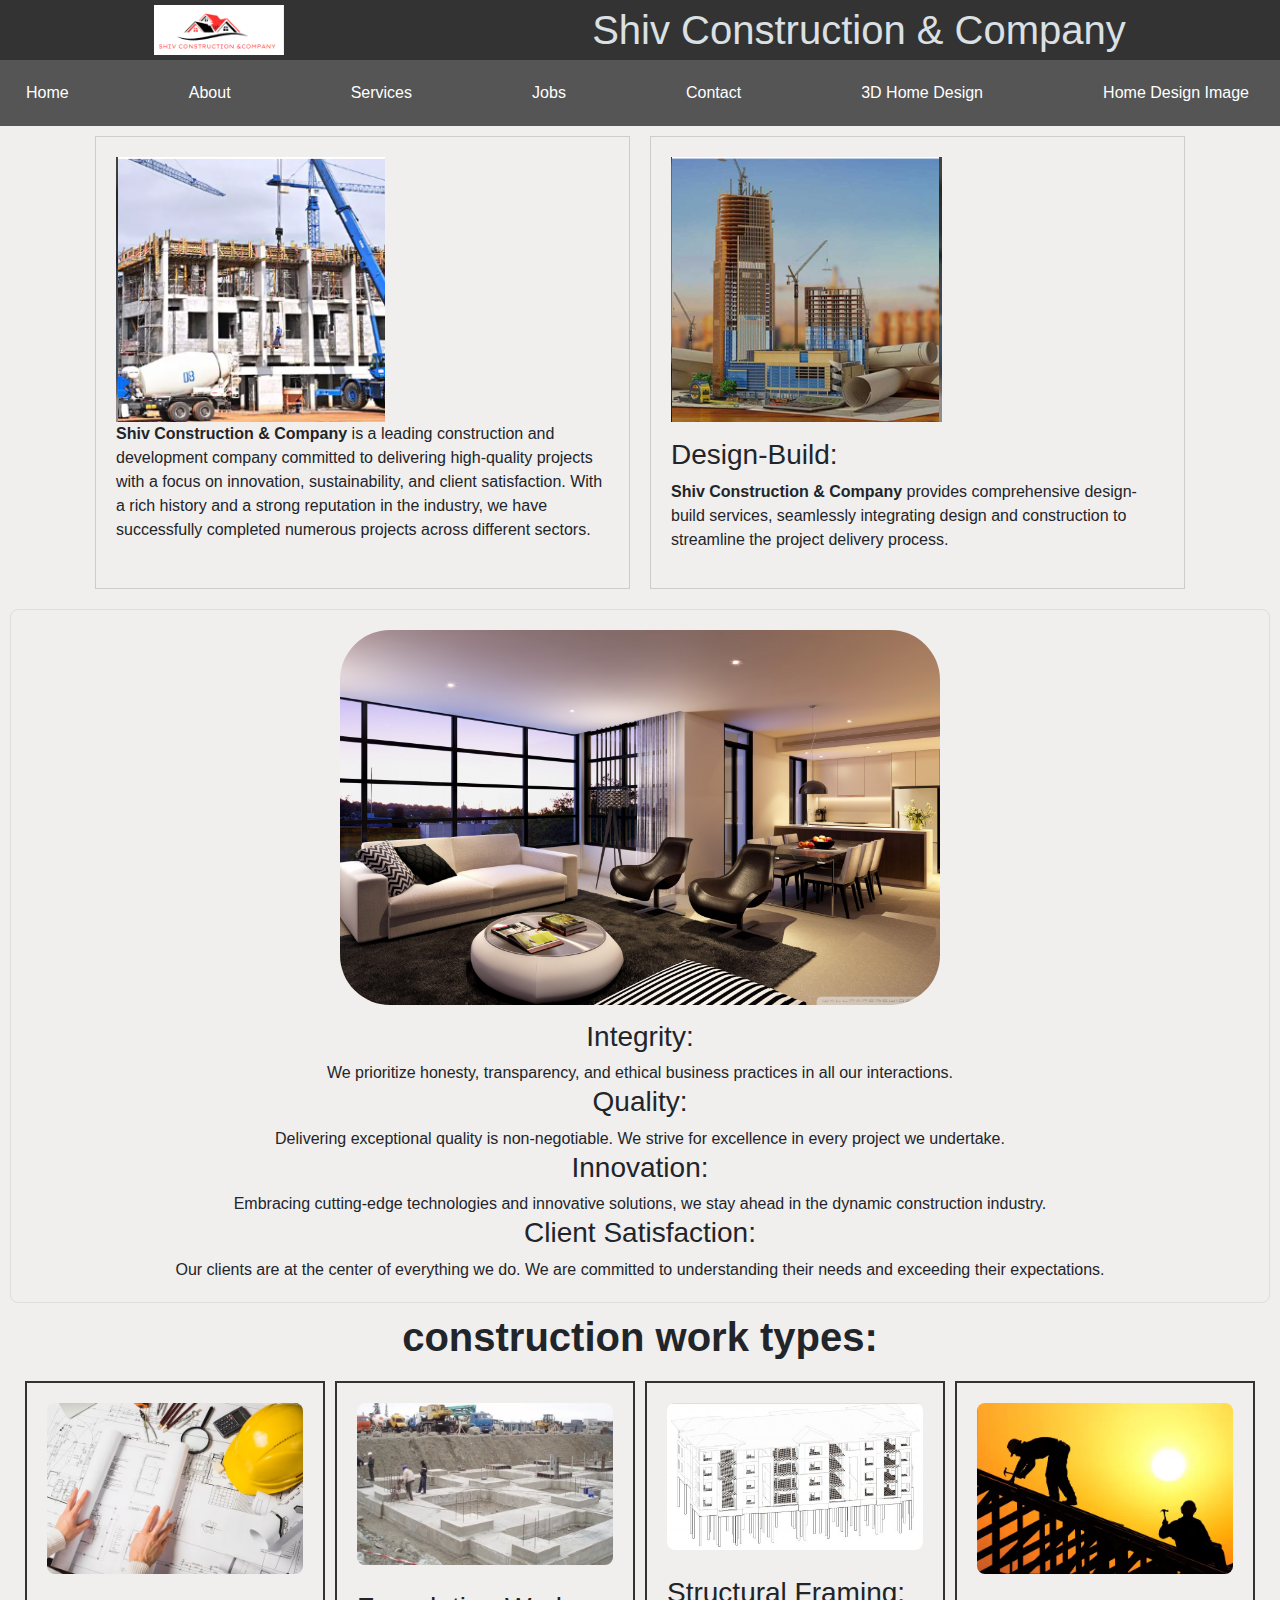
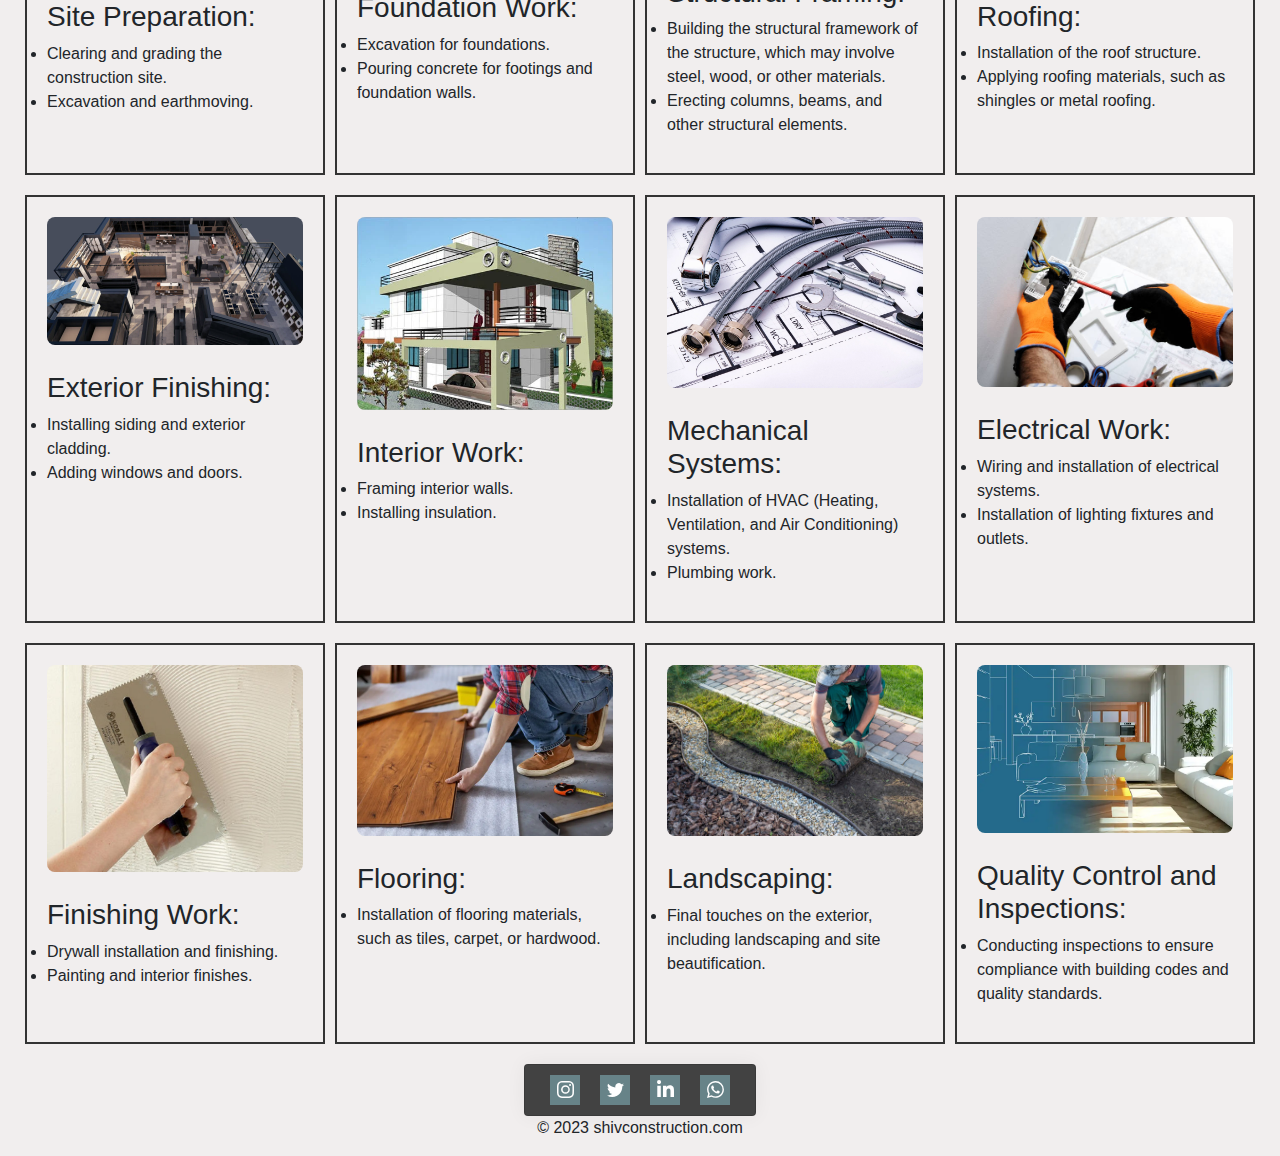
<file: Services.html>
<!DOCTYPE html>
<html lang="en">
<head>
    <meta charset="UTF-8">
    <meta name="viewport" content="width=device-width, initial-scale=1.0">
    <title>Services</title>
    <link rel="stylesheet" href="https://stackpath.bootstrapcdn.com/bootstrap/4.5.2/css/bootstrap.min.css">
    <link rel="stylesheet" href="project.css">

</head>
<body>
    <style>
        body {
                margin: 0;
                font-family: 'Arial', sans-serif; 
            }
     nav {
                display: flex;
                justify-content: center;
                background-color: #555;
                padding: 5px;
            }
    
            nav a {
                color: white;
                text-decoration: none;
                padding: 10px;
                margin: 0 10px;
            }
    
            nav a:hover {
                background-color: #777;
            }
    
    </style>
        <header>
            <div class="logo">
                <img src="project-img/logo1.png" alt="Logo">
            </div>
            <div>
                <h1>Shiv Construction & Company</h1>
            </div>
            
            
        </header>
    
        <!-- Navigation menu bar -->
        <nav class="navbar-nav">
            <div>
                <ul class="navbar">
                    
                        <a class="nav-link" href="index.html">Home</a>
                   
                    
                        <a class="nav-link" href="About.html">About</a>
                    
                        <a class="nav-link" href="Services.html">Services</a>
                
                        <a class="nav-link" href="form.php">Jobs</a>
                    
                        <a class="nav-link" href="Contact.html">Contact</a>
                    
                        <a class="nav-link" href="House3Dvideo.html">3D Home Design</a>
                    
                        <a class="nav-link" href="house-Desin-Image.html">Home Design Image</a>
                </ul>
            </div>
        </nav>

        <div class="container">
            <div class="box">
                <img src="project-img/photo.png" alt="Image 1">
                <p> <b>Shiv Construction & Company</b>  is a leading construction and 
                    development company committed to delivering high-quality projects
                     with a focus on innovation, sustainability, and client satisfaction. With a 
                     rich history and a strong reputation in the industry, we have successfully completed 
                     numerous projects across different sectors.</p>
            </div>
    
            <div class="box">
                <img src="project-img/photo1.png" alt="Image 2">
                <p> <h3>Design-Build:</h3>
                    <b>Shiv Construction & Company </b>provides comprehensive design-build services,
                     seamlessly integrating design and construction to streamline the project delivery process.</p>
            </div>
        </div>
        <div class="box3">
            <img src="project-img/photo7.jpg" alt="Image" height="100px" width="600px">
            <h3>Integrity: </h3>We prioritize honesty, transparency, and ethical business practices in all 
            our interactions.

    <h3>Quality:</h3> Delivering exceptional quality is non-negotiable. We strive for excellence in every project we undertake.

    <h3>Innovation:</h3> Embracing cutting-edge technologies and innovative solutions, we stay ahead in the dynamic 
     construction industry.

     <h3>Client Satisfaction:</h3> Our clients are at the center of everything we do. We are committed to understanding their
      needs and exceeding their expectations.

        </div>

<!-- construction work types:  -->

<div><center>
    <h1><b>construction work types:</b></h1></center>
    <div class="Box-container">
        <div class="Box box1">
            <img src="project-img/photo2.avif" alt="Image 1">
            <p><h3>Site Preparation:</h3>
    
              <li>Clearing and grading the construction site.</li>
              <li>Excavation and earthmoving.</li></p>
        </div>
    
        <div class="Box box2">
            <img src="project-img/building-foundations.webp" alt="Image 2">
            <p><h3>Foundation Work:</h3>
    
              <li>Excavation for foundations.</li>
              <li>Pouring concrete for footings and foundation walls.</li></p>
        </div>
        <div class="Box box2">
          <img src="project-img/Structural-Framing-Plans-3D-480x275.jpg" alt="Image 2">
          <p><h3>Structural Framing:</h3>
    
            <li>Building the structural framework of the structure, which may involve steel, wood, or other materials.</li>
            <li>Erecting columns, beams, and other structural elements.</li></p>
      </div>
      <div class="Box box2">
        <img src="project-img/roofing-" alt="Image 2">
        <p><h3>Roofing:</h3>
    
          <li>Installation of the roof structure.</li>
          <li>Applying roofing materials, such as shingles or metal roofing.</li></p>
    </div>
    
        
    </div>
    <div class="Box-container">
      <div class="Box box1">
        <img src="project-img/home-finishing-first-floor3-1024x512.jpg" alt="Image 1">
        <p> <h3> Exterior Finishing:</h3>
    
          <li>Installing siding and exterior cladding.</li>
          <li>Adding windows and doors. </li></p>
    </div>
    <div class="Box box1">
      <img src="project-img/interior-designing-services-500x500" alt="Image 1">
      <p><h3> Interior Work:</h3>
    
        <li>Framing interior walls.</li>
        <li>Installing insulation.</li>  </p>
    </div>
    <div class="Box box1">
      <img src="project-img/pexels-photo-14953886-1920w.webp" alt="Image 1">
      <p> <h3>Mechanical Systems:</h3>
    
        <li>Installation of HVAC (Heating, Ventilation, and Air Conditioning) systems.</li>
        <li>Plumbing work. </li> </p>
    </div>
    <div class="Box box1">
      <img src="project-img/Electrical Work" alt="Image 1">
      <p> <h3> Electrical Work:</h3>
    
        <li>Wiring and installation of electrical systems.</li>
        <li>Installation of lighting fixtures and outlets.</li></p>
    </div>
    </div>
    <div class="Box-container">
      <div class="Box box1">
        <img src="project-img/Finishing-Works" alt="Image 1">
        <p> <h3>Finishing Work:</h3>
    
          <li>Drywall installation and finishing.</li>
          <li>Painting and interior finishes. </li> </p>
    </div>
    <div class="Box box1">
      <img src="project-img/Flooring-1024x683" alt="Image 1">
      <p>  <h3>Flooring:</h3>
    
       <li> Installation of flooring materials, such as tiles, carpet, or hardwood.</li> </p>
    </div>
    <div class="Box box1">
      <img src="project-img/Landscaping" alt="Image 1">
      <p> <h3>Landscaping:</h3>
    
       <li> Final touches on the exterior, including landscaping and site beautification.</li>  </p>
    </div>
    <div class="Box box1">
      <img src="project-img/Quality Control and Inspections.webp" alt="Image 1">
      <p><h3> Quality Control and Inspections:</h3>
    
        <li>Conducting inspections to ensure compliance with building codes and quality standards.  </li></p>
    </div>
    </div>
</div>

        <center>
            <!-- socialContainer -->
            <div class="card">
                <a href="https://www.instagram.com/shivprasadyadav21/" class="socialContainer containerOne">
                  <svg class="socialSvg instagramSvg" viewBox="0 0 16 16"> <path d="M8 0C5.829 0 5.556.01 4.703.048 3.85.088 3.269.222 2.76.42a3.917 3.917 0 0 0-1.417.923A3.927 3.927 0 0 0 .42 2.76C.222 3.268.087 3.85.048 4.7.01 5.555 0 5.827 0 8.001c0 2.172.01 2.444.048 3.297.04.852.174 1.433.372 1.942.205.526.478.972.923 1.417.444.445.89.719 1.416.923.51.198 1.09.333 1.942.372C5.555 15.99 5.827 16 8 16s2.444-.01 3.298-.048c.851-.04 1.434-.174 1.943-.372a3.916 3.916 0 0 0 1.416-.923c.445-.445.718-.891.923-1.417.197-.509.332-1.09.372-1.942C15.99 10.445 16 10.173 16 8s-.01-2.445-.048-3.299c-.04-.851-.175-1.433-.372-1.941a3.926 3.926 0 0 0-.923-1.417A3.911 3.911 0 0 0 13.24.42c-.51-.198-1.092-.333-1.943-.372C10.443.01 10.172 0 7.998 0h.003zm-.717 1.442h.718c2.136 0 2.389.007 3.232.046.78.035 1.204.166 1.486.275.373.145.64.319.92.599.28.28.453.546.598.92.11.281.24.705.275 1.485.039.843.047 1.096.047 3.231s-.008 2.389-.047 3.232c-.035.78-.166 1.203-.275 1.485a2.47 2.47 0 0 1-.599.919c-.28.28-.546.453-.92.598-.28.11-.704.24-1.485.276-.843.038-1.096.047-3.232.047s-2.39-.009-3.233-.047c-.78-.036-1.203-.166-1.485-.276a2.478 2.478 0 0 1-.92-.598 2.48 2.48 0 0 1-.6-.92c-.109-.281-.24-.705-.275-1.485-.038-.843-.046-1.096-.046-3.233 0-2.136.008-2.388.046-3.231.036-.78.166-1.204.276-1.486.145-.373.319-.64.599-.92.28-.28.546-.453.92-.598.282-.11.705-.24 1.485-.276.738-.034 1.024-.044 2.515-.045v.002zm4.988 1.328a.96.96 0 1 0 0 1.92.96.96 0 0 0 0-1.92zm-4.27 1.122a4.109 4.109 0 1 0 0 8.217 4.109 4.109 0 0 0 0-8.217zm0 1.441a2.667 2.667 0 1 1 0 5.334 2.667 2.667 0 0 1 0-5.334z"></path> </svg>
                </a>
                
                <a href="https://twitter.com/@Shivprasad22535" class="socialContainer containerTwo">
                  <svg class="socialSvg twitterSvg" viewBox="0 0 16 16"> <path d="M5.026 15c6.038 0 9.341-5.003 9.341-9.334 0-.14 0-.282-.006-.422A6.685 6.685 0 0 0 16 3.542a6.658 6.658 0 0 1-1.889.518 3.301 3.301 0 0 0 1.447-1.817 6.533 6.533 0 0 1-2.087.793A3.286 3.286 0 0 0 7.875 6.03a9.325 9.325 0 0 1-6.767-3.429 3.289 3.289 0 0 0 1.018 4.382A3.323 3.323 0 0 1 .64 6.575v.045a3.288 3.288 0 0 0 2.632 3.218 3.203 3.203 0 0 1-.865.115 3.23 3.23 0 0 1-.614-.057 3.283 3.283 0 0 0 3.067 2.277A6.588 6.588 0 0 1 .78 13.58a6.32 6.32 0 0 1-.78-.045A9.344 9.344 0 0 0 5.026 15z"></path> </svg>              </a>
                  
                <a href="https://www.linkedin.com/in/shiv-pasad-yadav-214448246?utm_source=share&utm_campaign=share_via&utm_content=profile&utm_medium=android_app" class="socialContainer containerThree">
                  <svg class="socialSvg linkdinSvg" viewBox="0 0 448 512"><path d="M100.28 448H7.4V148.9h92.88zM53.79 108.1C24.09 108.1 0 83.5 0 53.8a53.79 53.79 0 0 1 107.58 0c0 29.7-24.1 54.3-53.79 54.3zM447.9 448h-92.68V302.4c0-34.7-.7-79.2-48.29-79.2-48.29 0-55.69 37.7-55.69 76.7V448h-92.78V148.9h89.08v40.8h1.3c12.4-23.5 42.69-48.3 87.88-48.3 94 0 111.28 61.9 111.28 142.3V448z"></path></svg>
                </a>
                
                <a href="whatsapp://send?phone=9140083118" target="_blank" class="socialContainer containerFour">
                  <svg class="socialSvg whatsappSvg" viewBox="0 0 16 16"> <path d="M13.601 2.326A7.854 7.854 0 0 0 7.994 0C3.627 0 .068 3.558.064 7.926c0 1.399.366 2.76 1.057 3.965L0 16l4.204-1.102a7.933 7.933 0 0 0 3.79.965h.004c4.368 0 7.926-3.558 7.93-7.93A7.898 7.898 0 0 0 13.6 2.326zM7.994 14.521a6.573 6.573 0 0 1-3.356-.92l-.24-.144-2.494.654.666-2.433-.156-.251a6.56 6.56 0 0 1-1.007-3.505c0-3.626 2.957-6.584 6.591-6.584a6.56 6.56 0 0 1 4.66 1.931 6.557 6.557 0 0 1 1.928 4.66c-.004 3.639-2.961 6.592-6.592 6.592zm3.615-4.934c-.197-.099-1.17-.578-1.353-.646-.182-.065-.315-.099-.445.099-.133.197-.513.646-.627.775-.114.133-.232.148-.43.05-.197-.1-.836-.308-1.592-.985-.59-.525-.985-1.175-1.103-1.372-.114-.198-.011-.304.088-.403.087-.088.197-.232.296-.346.1-.114.133-.198.198-.33.065-.134.034-.248-.015-.347-.05-.099-.445-1.076-.612-1.47-.16-.389-.323-.335-.445-.34-.114-.007-.247-.007-.38-.007a.729.729 0 0 0-.529.247c-.182.198-.691.677-.691 1.654 0 .977.71 1.916.81 2.049.098.133 1.394 2.132 3.383 2.992.47.205.84.326 1.129.418.475.152.904.129 1.246.08.38-.058 1.171-.48 1.338-.943.164-.464.164-.86.114-.943-.049-.084-.182-.133-.38-.232z"></path> </svg>
                </a>
              </div>               
          
        <p>&copy; 2023 shivconstruction.com</p></center>

        <script src="https://code.jquery.com/jquery-3.5.1.slim.min.js"></script>
    <script src="https://cdn.jsdelivr.net/npm/@popperjs/core@2.11.6/dist/umd/popper.min.js"></script>
    <script src="https://stackpath.bootstrapcdn.com/bootstrap/4.5.2/js/bootstrap.min.js"></script>
  
        
    </body>
</html>
</file>
<file: project.css>
body {
    font-family: 'Arial', sans-serif;
    margin: 0;
    padding: 0;
    overflow-x: hidden; /* Add this line to hide horizontal scroll bar */
    background-color: rgb(241, 238, 238);
    
    
}

/* header {
    background-color: #333;
    color: white;
    padding: 10px;
    text-align: center;
}

.logo img {
    height: 50px;
} */
header {
  background-color: #333;
  color: rgb(219, 224, 228);
  padding: 5px;
  text-align: center;
  display: flex;
  justify-content: space-between;
  align-items: center;
}

/* Center the content within the header */
header > * {
  margin: 0 auto;
}

/* Adjusting specific child elements if needed */
header h1 {
  /* Additional styling for h1 element */
  margin: 0; /* Remove default margin */
}


.logo img {
    height: 50px;
    margin-right: 10px; /* Adjust the margin as needed */
}

h1 {
    margin: 0; /* Remove default margin for h1 */
}


.main-content {
    display: flex;
    flex-wrap: wrap;
    justify-content: space-between;
    padding: 20px;
}


/* ++ */
/* Style the feed item container */
.feed__item {
    display: flex;
    margin: 20px;
}

/* Style the image container */
.feed__image-container {
    margin-right: 20px;
}

/* Style the image */
.feed__image img {
    width: 500px;
    height: auto;
    border-radius: 50px; /* Optional: add border-radius for a rounded image */
    margin: 0px 0px 0px 20px;
    
}

/* Style the attribution icon */
.feed__attribution-icon {
    margin-right: 0px;
}

/* Style the label */
.label {
    display: inline-block;
    padding: 5px 10px;
    background-color: #007BFF; /* Change the color as needed */
    color: #fff;
    border-radius: 5px;
    margin-bottom: 10px;
}

/* Style the title */
.feed__title {
    font-size: 1.5em;
    margin-bottom: 10px;
}

/* Style the description */
.feed__description {
    margin-bottom: 10px;
}

/* Style the secondary label */
.secondary-label {
    margin-right: 10px;
    font-style: italic;
}

/* Style the author link */
.feed__title a {
    color: #007BFF; /* Change the color as needed */
    text-decoration: none;
}

/* Style the author link on hover */
.feed__title a:hover {
    text-decoration: underline;
}

/* ++ */
/* .left-part, .right-part, .content {
    width: 100%;
    margin-bottom: 20px;
}

.left-part img {
    width: 100%;
    height: auto;
}  */

.left-part {
    width: 30%;
    float: left;
}
.right-part {
    width: 70%;
    height: 500px; /* Adjust the height */
    float: right;

}

nav ul {
    list-style-type: none;
    padding: 0;
    margin: 0;
}

nav ul li {
    margin-bottom: 10px;
}

footer {
    background-color: #333;
    color: white;
    padding: 10px;
    text-align: center;
}

#map-container {
    margin-top: 20px;
}

iframe {
    width: 100%;
    height: 300px;
    border: 0;
}


.card {
    width: fit-content;
    height: 50px;
    background-color: rgb(66, 66, 66);
    display: flex;
    align-items: center;
    justify-content: center;
    padding: 25px 25px;
    gap: 20px;
    box-shadow: 0px 0px 20px rgba(0, 0, 0, 0.055);
    flex-direction: row; /* Added to orient the card horizontally */
  }
  
  
  /* for all social containers*/
  .socialContainer {
    width: 30px;
    height: 30px;
    background-color: rgb(103, 131, 136);
    display: flex;
    align-items: center;
    justify-content: center;
    overflow: hidden;
    transition-duration: .3s;
  }
  /* instagram*/
  .containerOne:hover {
    background-color: #d62976;
    transition-duration: .3s;
  }
  /* twitter*/
  .containerTwo:hover {
    background-color: #00acee;
    transition-duration: .3s;
  }
  /* linkedin*/
  .containerThree:hover {
    background-color: #0072b1;
    transition-duration: .3s;
  }
  /* Whatsapp*/
  .containerFour:hover {
    background-color: #128C7E;
    transition-duration: .3s;
  }
  
  .socialContainer:active {
    transform: scale(0.9);
    transition-duration: .3s;
  }
  
  .socialSvg {
    width: 17px;
  }
  
  .socialSvg path {
    fill: rgb(255, 255, 255);
  }
  
  .socialContainer:hover .socialSvg {
    animation: slide-in-top 0.3s both;
  }
  
  @keyframes slide-in-top {
    0% {
      transform: translateY(-50px);
      opacity: 0;
    }
  
    100% {
      transform: translateY(0);
      opacity: 1;
    }
  }
  
/* Additional styling for form */
form {
    max-width: 600px;
    margin: auto;
    padding: 20px;
    background-color: #fff;
    border-radius: 10px;
    box-shadow: 0 0 10px rgba(0, 0, 0, 0.1);
}

input[type="text"],
input[type="email"],
input[type="number"],
input[type="date"],
textarea {
    width: 100%;
    padding: 8px;
    margin-bottom: 10px;
    box-sizing: border-box;
}

/* input[type="submit"],
input[type="reset"] {
    background-color: #333;
    color: #fff;
    padding: 10px 20px;
    border: none;
    border-radius: 5px;
    cursor: pointer;
}

input[type="submit"]:hover,
input[type="reset"]:hover {
    background-color: #555;
} */

  button {
    position: relative;
    display: inline-block;
    cursor: pointer;
    outline: none;
    border: 0;
    vertical-align: middle;
    text-decoration: none;
    background: transparent;
    padding: 0;
    font-size: inherit;
    font-family: inherit;
   }
   
   button.learn-more {
    width: 12rem;
    height: auto;
   }
   
   button.learn-more .circle {
    transition: all 0.45s cubic-bezier(0.65, 0, 0.076, 1);
    position: relative;
    display: block;
    margin: 0;
    width: 3rem;
    height: 3rem;
    background: #7078e4;
    border-radius: 1.625rem;
   }
   
   button.learn-more .circle .icon {
    transition: all 0.45s cubic-bezier(0.65, 0, 0.076, 1);
    position: absolute;
    top: 0;
    bottom: 0;
    margin: auto;
    background: #fff;
   }
   
   button.learn-more .circle .icon.arrow {
    transition: all 0.45s cubic-bezier(0.65, 0, 0.076, 1);
    left: 0.625rem;
    width: 1.125rem;
    height: 0.125rem;
    background: none;
   }
   
   button.learn-more .circle .icon.arrow::before {
    position: absolute;
    content: "";
    top: -0.29rem;
    right: 0.0625rem;
    width: 0.625rem;
    height: 0.625rem;
    border-top: 0.125rem solid #fff;
    border-right: 0.125rem solid #fff;
    transform: rotate(45deg);
   }
   
   button.learn-more .button-text {
    transition: all 0.45s cubic-bezier(0.65, 0, 0.076, 1);
    position: absolute;
    top: 0;
    left: 0;
    right: 0;
    bottom: 0;
    padding: 0.75rem 0;
    margin: 0 0 0 1.85rem;
    color: #0f1ef0;
    font-weight: 700;
    line-height: 1.6;
    text-align: center;
    text-transform: uppercase;
   }
   
   button:hover .circle {
    width: 100%;
   }
   
   button:hover .circle .icon.arrow {
    background: #fff;
    transform: translate(1rem, 0);
   }
   
   button:hover .button-text {
    color: #fff;
   }


   .container {
    display: flex;
}

.box {
    flex: 1;
    border: 1px solid #ccc;
    padding: 20px;
    margin: 10px;
}

.box img {
    max-width: 100%;
    height: auto;
}

.container1 {
    display: flex;
    justify-content: space-around;
    flex-wrap: wrap;
    padding: 20px;
}

.box3 {
    flex: 0 1 300px;
    margin: 10px;
    padding: 20px;
    border: 1px solid #ddd;
    border-radius: 8px;
    text-align: center;
}

.box3 img {
    max-width: 100%;
    height: auto;
    border-radius: 50px; /* Make the image circular */
    margin-bottom: 15px;
}

.container0 {
  position: relative;
  overflow: hidden;
  margin: 20px;
  border-radius: 8px;
  box-shadow: 0 4px 8px rgba(0, 0, 0, 0.1);
  transition: transform 0.3s ease-in-out;
}

.container0:hover {
  transform: scale(1.05);
}

.Image {
  max-width: 100%;
  height: auto;
  display: block;
}

.overlay {
  position: absolute;
  top: 0;
  left: 0;
  width: 100%;
  height: 100%;
  background: rgba(0, 0, 0, 0.5);
  display: flex;
  align-items: center;
  justify-content: center;
  color: white;
  opacity: 0;
  transition: opacity 0.3s ease-in-out;
}

.container0:hover .overlay {
  opacity: 1;
}

.s2 {
  margin: 50px;
}

/* construction work types: */
.Box-container {
  display: flex;
  justify-content: space-around;
  margin: 20px;
}

.Box {
  width: 300px;
  padding: 20px;
  border: 2px solid #333;
  transition: transform 0.3s ease-in-out;
}

.Box:hover {
  transform: scale(1.1);
}

.Box img {
  width: 100%;
  height: auto;
  border-radius: 8px;
  margin-bottom: 10px;
}

.Box1 {
  background-color: #f0f0f0;
}

.Box2 {
  background-color: #e0e0e0;
}
</file>
